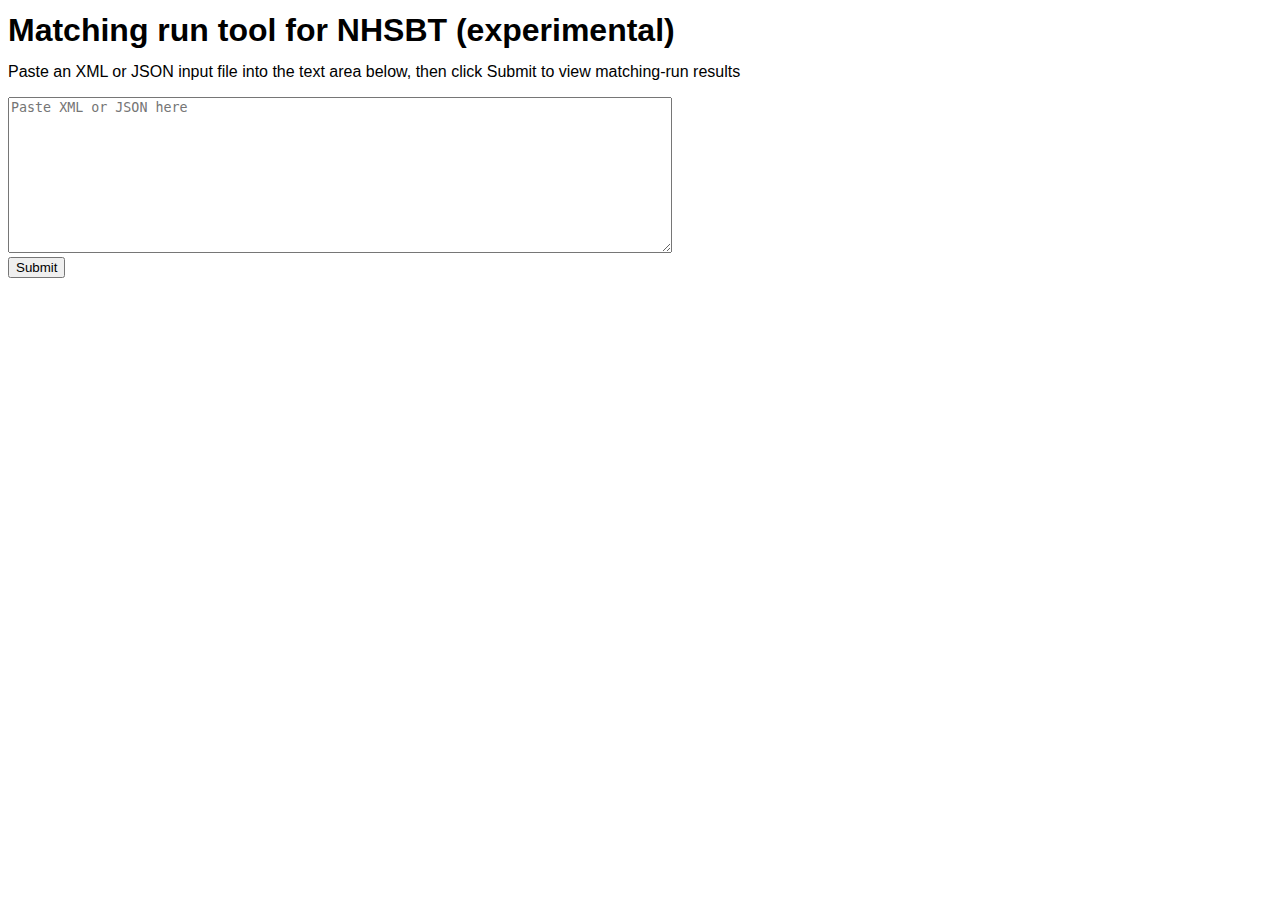
<file: matching-runs/index.html>
<!doctype html>

<html lang="en">
<head>
<meta charset="utf-8">

<title>Matching run tool</title>
<meta name="description" content="">
<meta name="author" content="James Trimble">

<link rel="stylesheet" href="style.css">

</head>

<body>

<h1>Matching run tool for NHSBT (experimental)</h1>

<p>Paste an XML or JSON input file into the text area below, then click Submit
to view matching-run results</p>

<textarea id="input-data" rows="10" cols="80" placeholder="Paste XML or JSON here"></textarea><br>
<button id="submit-input">Submit</button><br>

<pre><code id="results"></code></pre>

<script src="//code.jquery.com/jquery-1.11.2.min.js"></script>
<script src="app.js"></script>
</body>
</html>
</file>
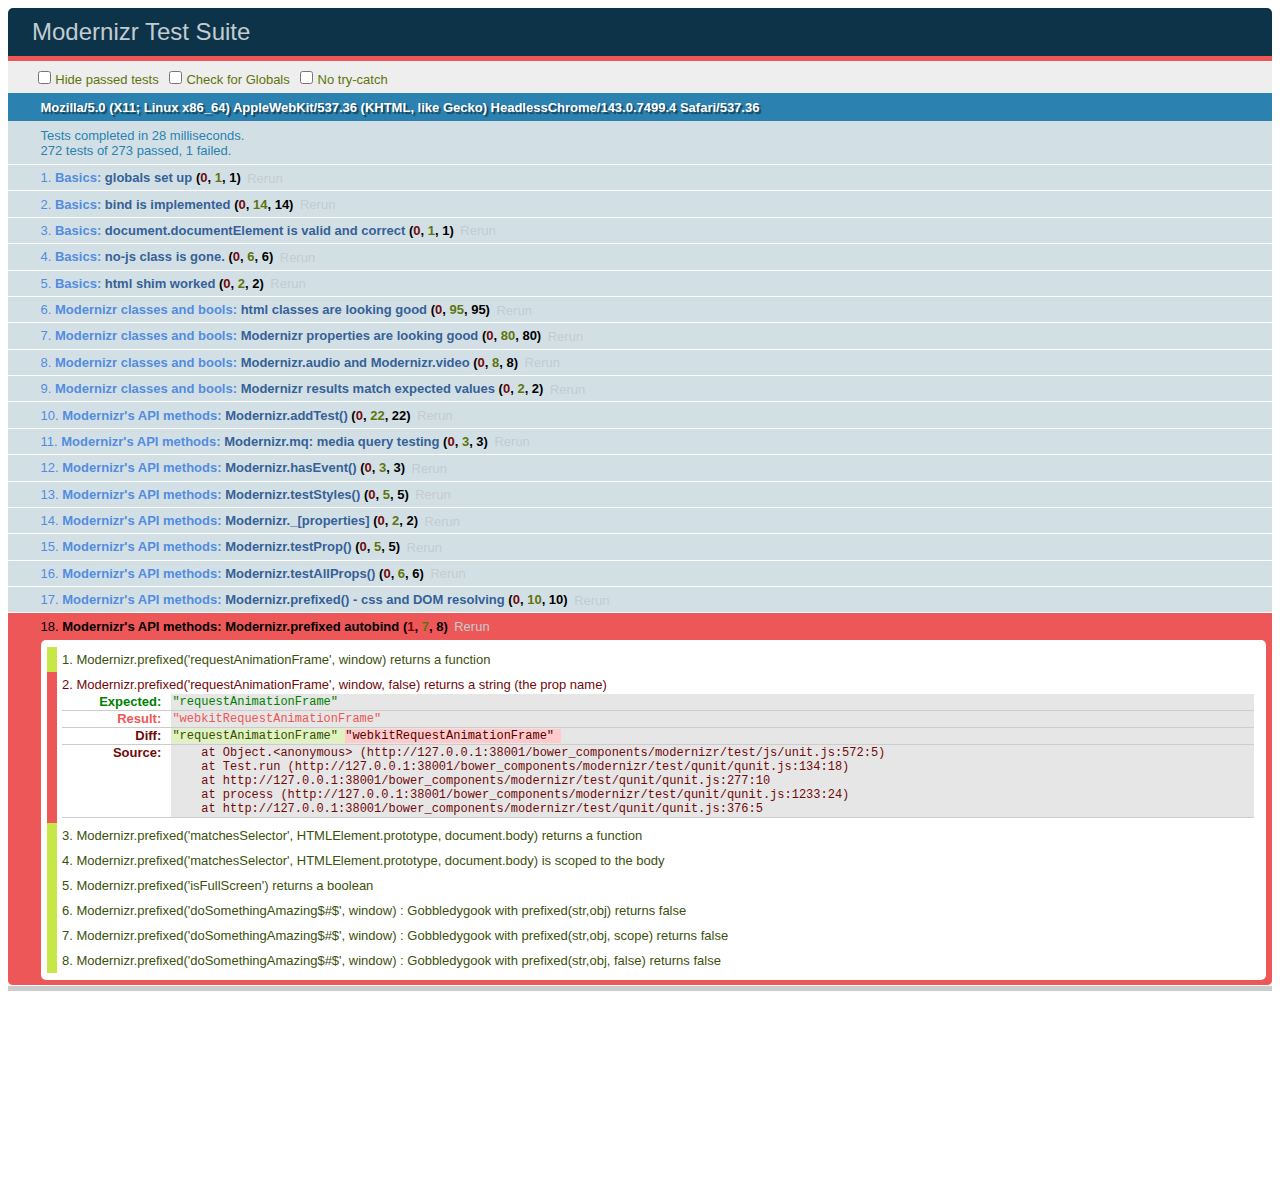
<file: bower_components/modernizr/test/basic.html>
<!DOCTYPE html>
<html class="+no-js no-js- no-js i-has-no-js">
<head>
  <meta charset="UTF-8">
  <title>Modernizr Test Suite</title>
  <link rel="stylesheet" href="qunit/qunit.css">
  <style>
     body { margin-bottom: 150px;}
     #testbed { font-family: Helvetica; color: #444; padding-bottom: 100px;}
     #testbed button { margin: 30px; font-size: 13px;}
     .data-notes, .offScreen { display:none;}
     table { width: 100%;}
     tbody tr:nth-child(even) td, tbody tr:nth-child(even) th {  border: 1px solid #ccc; border-left: 0; border-right: 0;}
     table td:nth-child(even), table th:nth-child(even) { background: #e6e6e6;}
     table tbody tr:hover td, table tbody tr:hover th { background: #e1e100!important;}
     td.wrong { background:red!important;}
     #html5section { visibility: hidden; }
     h1 label { display:none;}
     .output { padding: 0 0 0 16px;}
     .output ul { margin: 0;}
     .output li { color: #854747; }
     .output li.yes{color:#090;}
     .output li b{color:#000;}
     .output {font:14px/1.3 Inconsolata,Consolas,monospace;
                    -webkit-column-count: 5;
                       -moz-column-count: 5;
                            column-count: 5;}
      .output + .output { border-top: 5px solid #ccc; }
      textarea { width: 100%; min-height: 75px;}
      #caniusetrigger { font-size: 38px; font-family: monospace; display:block; }
  </style>

  <script src="https://raw.github.com/Modernizr/Modernizr/master/modernizr.js"></script>

  <script>window.Modernizr || document.write('<script src="../modernizr.js"><\/script>')</script>

  <script src="js/lib/polyfills.js"></script>
  <script src="js/lib/detect-global.js"></script>
  
  <script src="qunit/qunit.js"></script>
  <script src="js/lib/jquery-1.7b2.js"></script>
  
  <script src="js/setup.js"></script>
  
  <script src="js/unit.js"></script>
</head>
<body>
  <h1 id="qunit-header">Modernizr Test Suite</h1>
  <h2 id="qunit-banner"></h2>
  <div id="qunit-testrunner-toolbar"></div>
  <h2 id="qunit-userAgent"></h2>

  <ol id="qunit-tests"></ol>

  <div id="mod-output" class=output></div>
  <div id="mod-feattest-output" class=output></div>


  <br>
 
  <section><aside>this is an aside within a section</aside></section>
  
  
</body>
</html>
</file>
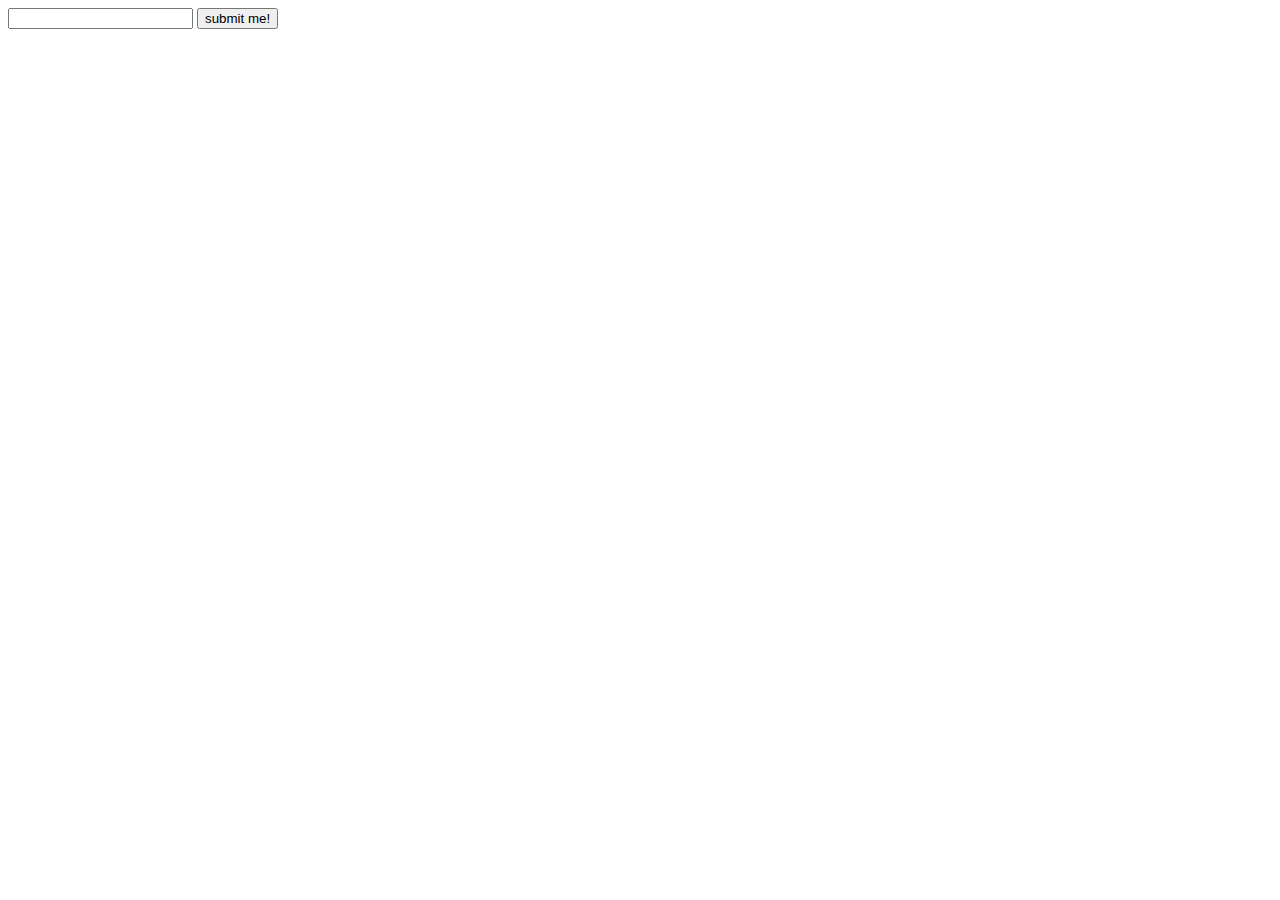
<file: bower_components/modernizr/test/caniuse_files/form_validation.html>
<!DOCTYPE html>
<!-- saved from url=(0045)http://tests.caniuse.com/form_validation.html -->
<html><head><meta http-equiv="Content-Type" content="text/html; charset=UTF-8"><script>
if(location.href.indexOf('?') >= 0) {
	document.write('FAIL');
}
</script>

</head><body><form action="http://tests.caniuse.com/form_validation.html?" method="post">

<input type="url" name="foo" required="">
<input type="submit" value="submit me!">

</form>
</body></html>
</file>
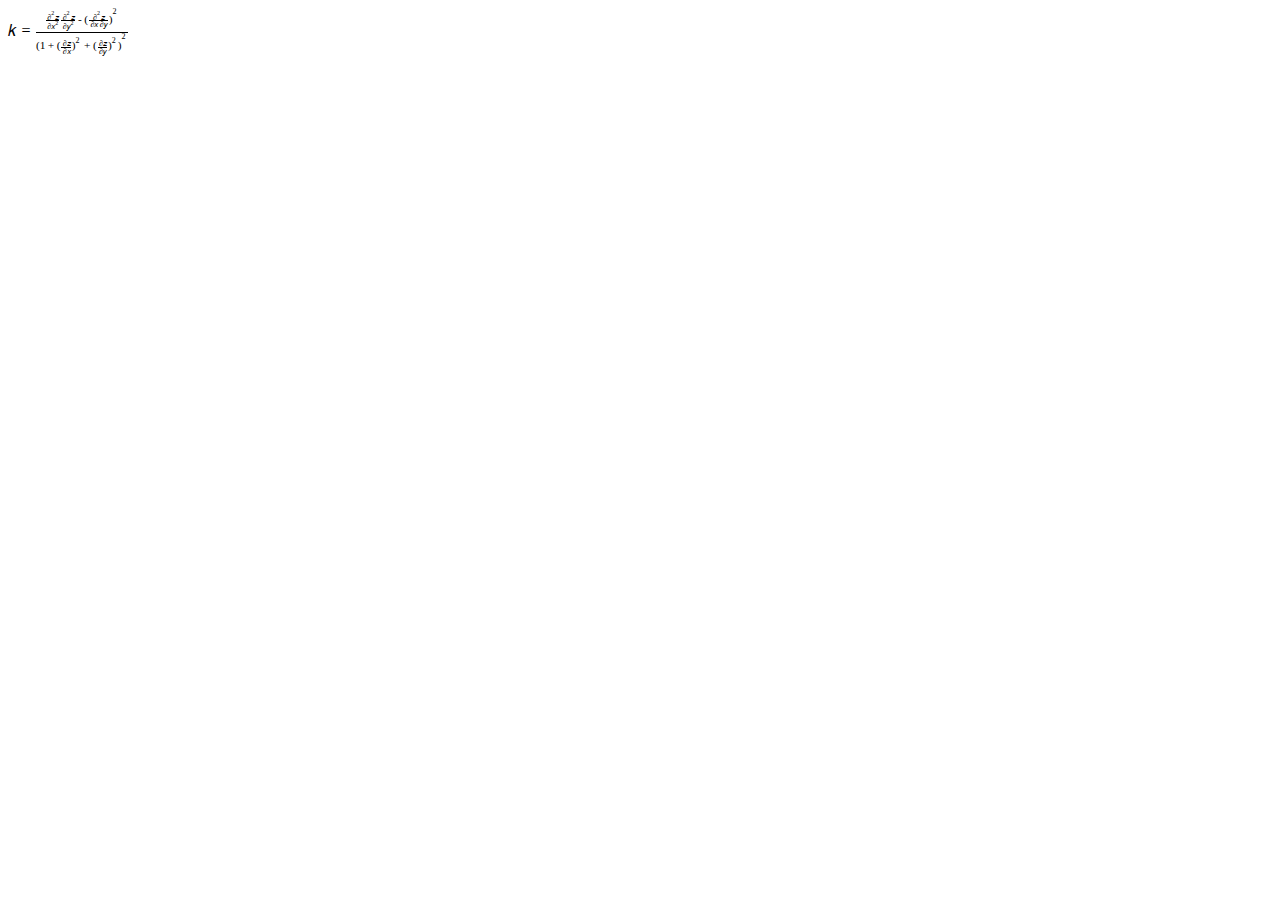
<file: bower_components/modernizr/test/caniuse_files/mathml.html>
<?xml version="1.0" encoding="utf-8"?>
<!DOCTYPE html PUBLIC "-//W3C//DTD XHTML 1.1 plus MathML 2.0//EN" "http://www.w3.org/Math/DTD/mathml2/xhtml-math11-f.dtd"><html xmlns="http://www.w3.org/1999/xhtml" xmlns:html="http://www.w3.org/1999/xhtml">
<head>
	<meta http-equiv="content-type" content="text/html; charset=utf-8" />
	<title>Untitled</title>
</head>
<body>
<math xmlns="http://www.w3.org/1998/Math/MathML">
<mrow>
  <mi>k</mi>
  <mo>=</mo>
  <mfrac>
    <mrow>
      <mfrac>
         <mrow>
          <msup>
            <mo>∂</mo>
            <mn>2</mn>
          </msup>
          <mi>z</mi>
        </mrow>
        <mrow>
          <mo>∂</mo>
          <msup>
            <mi>x</mi>
            <mn>2</mn>
          </msup>
        </mrow>
      </mfrac>
      <mfrac>
        <mrow>
          <msup>
            <mo>∂</mo>
            <mn>2</mn>
          </msup>
          <mi>z</mi>
        </mrow>
        <mrow>
          <mo>∂</mo>
          <msup>
            <mi>y</mi>
            <mn>2</mn>
          </msup>
        </mrow>
      </mfrac>
      <mo>-</mo>
      <msup>
        <mrow>
          <mo>(</mo>
          <mfrac>
            <mrow>
              <msup>
                <mo>∂</mo>
                <mn>2</mn>
              </msup>
              <mi>z</mi>
            </mrow>
            <mrow>
              <mo>∂</mo>
              <mi>x</mi>
              <mo>∂</mo>
              <mi>y</mi>
              </mrow>
          </mfrac>
          <mo>)</mo>
        </mrow>
        <mn>2</mn>
      </msup>
    </mrow>
    <mrow>
      <msup>
        <mrow>
          <mo>(</mo>
          <mn>1</mn>
          <mo>+</mo>
          <msup>
            <mrow>
              <mo>(</mo>
              <mfrac>
                <mrow>
                  <mo>∂</mo>
                  <mi>z</mi>
                </mrow>
                <mrow>
                  <mo>∂</mo>
                  <mi>x</mi>
                </mrow>
              </mfrac>
              <mo>)</mo>
            </mrow>
            <mn>2</mn>
          </msup>
          <mo>+</mo>
          <msup>
            <mrow>
              <mo>(</mo>
              <mfrac>
                <mrow>
                  <mo>∂</mo>
                  <mi>z</mi>
                </mrow>
                <mrow>
                  <mo>∂</mo>
                  <mi>y</mi>
                </mrow>
              </mfrac>
              <mo>)</mo>
            </mrow>
            <mn>2</mn>
          </msup>
          <mo>)</mo>
        </mrow>
        <mn>2</mn>
      </msup>
    </mrow>
  </mfrac>
</mrow>
</math>
</body>
</html>
</file>
<file: matching-runs/style.css>
html, body {
  font-family: sans-serif;
  line-height: 120%;
}
</file>
<file: bower_components/modernizr/test/qunit/qunit.css>
/**
 * QUnit v1.9.0 - A JavaScript Unit Testing Framework
 *
 * http://docs.jquery.com/QUnit
 *
 * Copyright (c) 2012 John Resig, Jörn Zaefferer
 * Dual licensed under the MIT (MIT-LICENSE.txt)
 * or GPL (GPL-LICENSE.txt) licenses.
 */

/** Font Family and Sizes */

#qunit-tests, #qunit-header, #qunit-banner, #qunit-testrunner-toolbar, #qunit-userAgent, #qunit-testresult {
	font-family: "Helvetica Neue Light", "HelveticaNeue-Light", "Helvetica Neue", Calibri, Helvetica, Arial, sans-serif;
}

#qunit-testrunner-toolbar, #qunit-userAgent, #qunit-testresult, #qunit-tests li { font-size: small; }
#qunit-tests { font-size: smaller; }


/** Resets */

#qunit-tests, #qunit-tests ol, #qunit-header, #qunit-banner, #qunit-userAgent, #qunit-testresult {
	margin: 0;
	padding: 0;
}


/** Header */

#qunit-header {
	padding: 0.5em 0 0.5em 1em;

	color: #8699a4;
	background-color: #0d3349;

	font-size: 1.5em;
	line-height: 1em;
	font-weight: normal;

	border-radius: 5px 5px 0 0;
	-moz-border-radius: 5px 5px 0 0;
	-webkit-border-top-right-radius: 5px;
	-webkit-border-top-left-radius: 5px;
}

#qunit-header a {
	text-decoration: none;
	color: #c2ccd1;
}

#qunit-header a:hover,
#qunit-header a:focus {
	color: #fff;
}

#qunit-testrunner-toolbar label {
	display: inline-block;
	padding: 0 .5em 0 .1em;
}

#qunit-banner {
	height: 5px;
}

#qunit-testrunner-toolbar {
	padding: 0.5em 0 0.5em 2em;
	color: #5E740B;
	background-color: #eee;
}

#qunit-userAgent {
	padding: 0.5em 0 0.5em 2.5em;
	background-color: #2b81af;
	color: #fff;
	text-shadow: rgba(0, 0, 0, 0.5) 2px 2px 1px;
}


/** Tests: Pass/Fail */

#qunit-tests {
	list-style-position: inside;
}

#qunit-tests li {
	padding: 0.4em 0.5em 0.4em 2.5em;
	border-bottom: 1px solid #fff;
	list-style-position: inside;
}

#qunit-tests.hidepass li.pass, #qunit-tests.hidepass li.running  {
	display: none;
}

#qunit-tests li strong {
	cursor: pointer;
}

#qunit-tests li a {
	padding: 0.5em;
	color: #c2ccd1;
	text-decoration: none;
}
#qunit-tests li a:hover,
#qunit-tests li a:focus {
	color: #000;
}

#qunit-tests ol {
	margin-top: 0.5em;
	padding: 0.5em;

	background-color: #fff;

	border-radius: 5px;
	-moz-border-radius: 5px;
	-webkit-border-radius: 5px;
}

#qunit-tests table {
	border-collapse: collapse;
	margin-top: .2em;
}

#qunit-tests th {
	text-align: right;
	vertical-align: top;
	padding: 0 .5em 0 0;
}

#qunit-tests td {
	vertical-align: top;
}

#qunit-tests pre {
	margin: 0;
	white-space: pre-wrap;
	word-wrap: break-word;
}

#qunit-tests del {
	background-color: #e0f2be;
	color: #374e0c;
	text-decoration: none;
}

#qunit-tests ins {
	background-color: #ffcaca;
	color: #500;
	text-decoration: none;
}

/*** Test Counts */

#qunit-tests b.counts                       { color: black; }
#qunit-tests b.passed                       { color: #5E740B; }
#qunit-tests b.failed                       { color: #710909; }

#qunit-tests li li {
	padding: 5px;
	background-color: #fff;
	border-bottom: none;
	list-style-position: inside;
}

/*** Passing Styles */

#qunit-tests li li.pass {
	color: #3c510c;
	background-color: #fff;
	border-left: 10px solid #C6E746;
}

#qunit-tests .pass                          { color: #528CE0; background-color: #D2E0E6; }
#qunit-tests .pass .test-name               { color: #366097; }

#qunit-tests .pass .test-actual,
#qunit-tests .pass .test-expected           { color: #999999; }

#qunit-banner.qunit-pass                    { background-color: #C6E746; }

/*** Failing Styles */

#qunit-tests li li.fail {
	color: #710909;
	background-color: #fff;
	border-left: 10px solid #EE5757;
	white-space: pre;
}

#qunit-tests > li:last-child {
	border-radius: 0 0 5px 5px;
	-moz-border-radius: 0 0 5px 5px;
	-webkit-border-bottom-right-radius: 5px;
	-webkit-border-bottom-left-radius: 5px;
}

#qunit-tests .fail                          { color: #000000; background-color: #EE5757; }
#qunit-tests .fail .test-name,
#qunit-tests .fail .module-name             { color: #000000; }

#qunit-tests .fail .test-actual             { color: #EE5757; }
#qunit-tests .fail .test-expected           { color: green;   }

#qunit-banner.qunit-fail                    { background-color: #EE5757; }


/** Result */

#qunit-testresult {
	padding: 0.5em 0.5em 0.5em 2.5em;

	color: #2b81af;
	background-color: #D2E0E6;

	border-bottom: 1px solid white;
}
#qunit-testresult .module-name {
	font-weight: bold;
}

/** Fixture */

#qunit-fixture {
	position: absolute;
	top: -10000px;
	left: -10000px;
	width: 1000px;
	height: 1000px;
}
</file>
